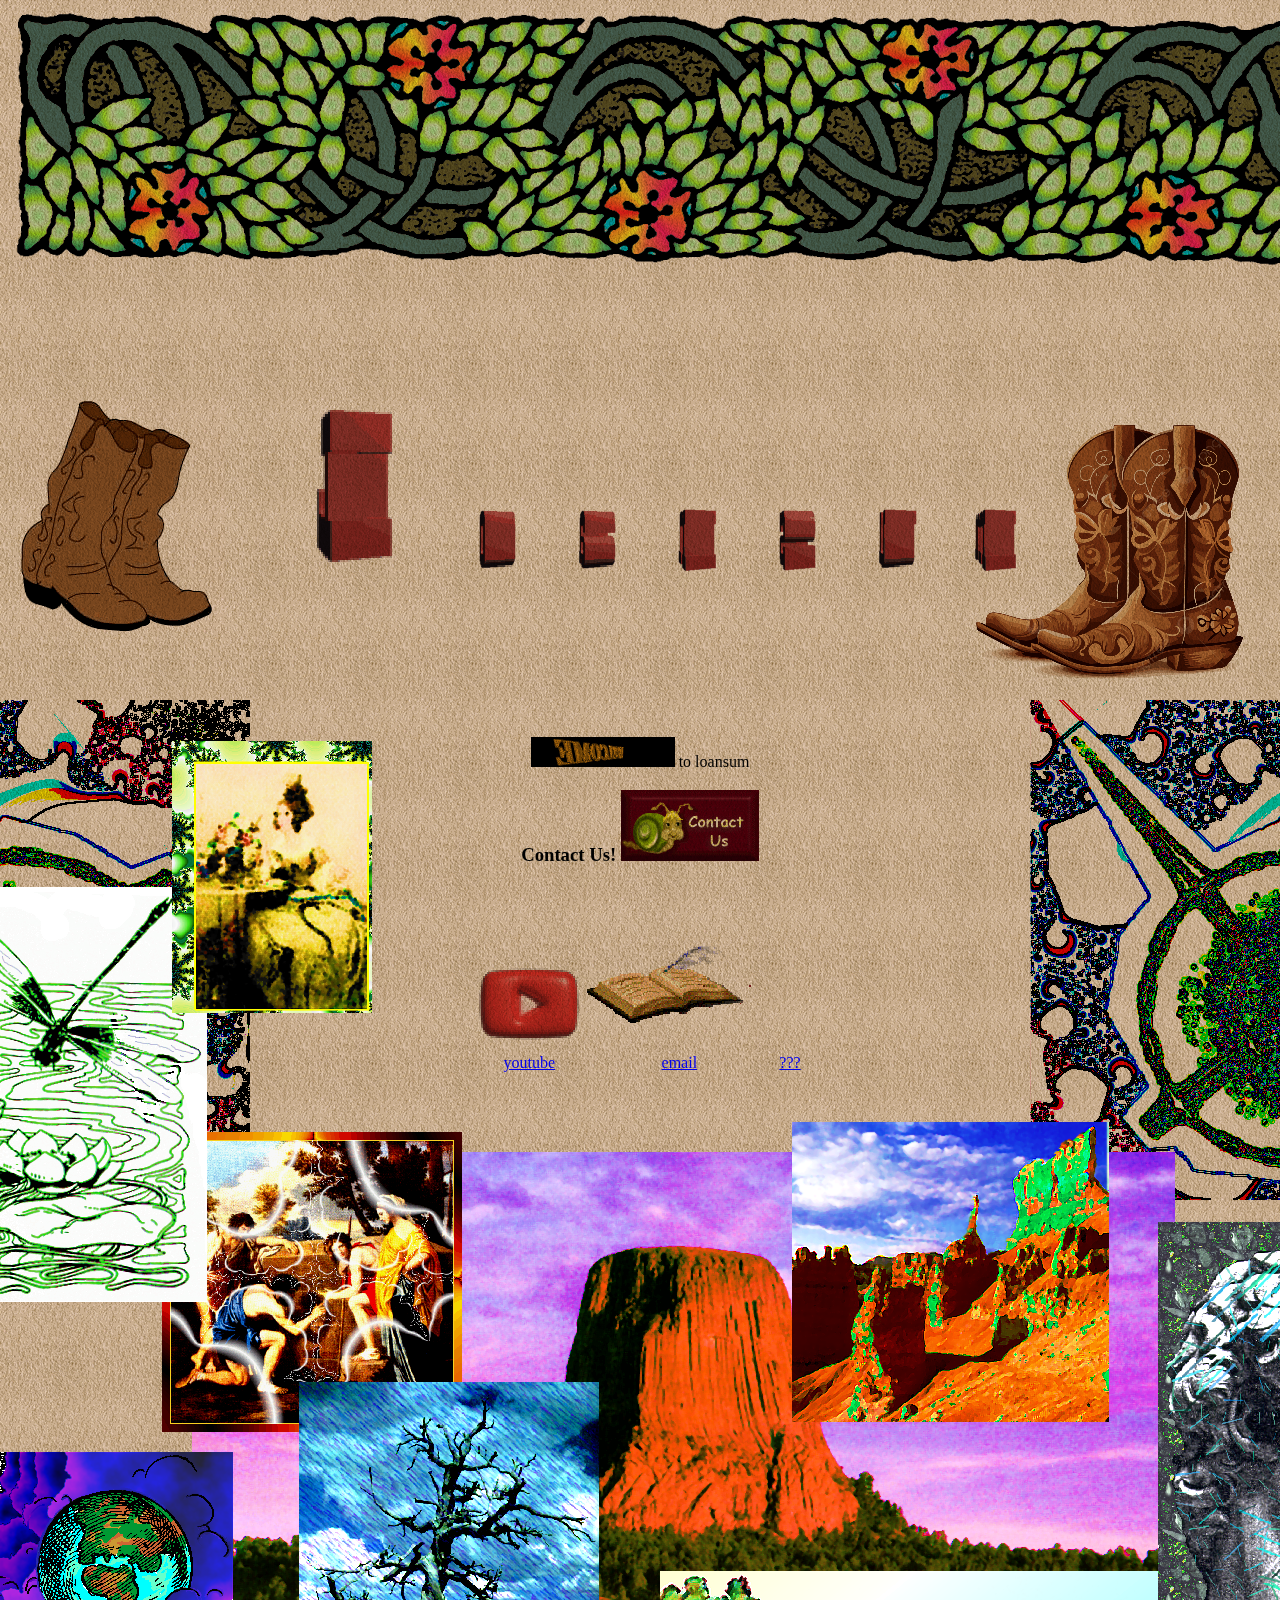
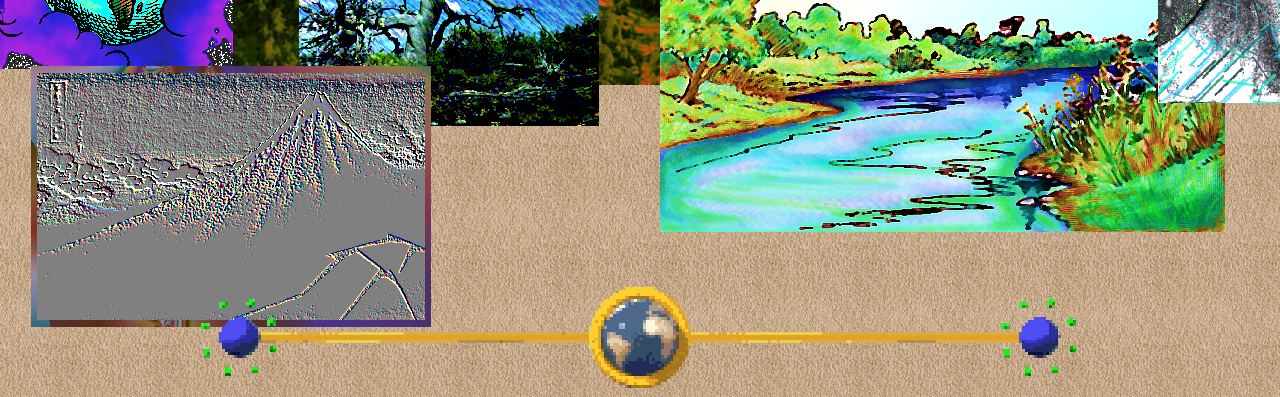
<file: index.html>
<!DOCTYPE html>
<html>
    <head>
    <link rel="stylesheet" type="text/css" href="style.css">
</head>
<body>
    <img src="images/SPACAMEB.BMP" style="position:absolute;top:700px;right:-250px;width:500px">
    <img src="images/SPACAMEB.BMP" style="position:absolute;top:700px;left:-250px;width:500px">
    <img src="images/FLORAL5.BMP">
    <h1>
        <p id="title"><img src="images\54\CAP2\L.GIF" width="200"><img src="images\55\LOW2\O.GIF" width="100"><img src="images\55\LOW2\A.GIF" width="100"><img src="images\55\LOW2\N.GIF" width="100"><img src="images\55\LOW2\S.GIF" width="100"><img src="images\55\LOW2\U.GIF" width="100"><img src="images\55\LOW2\M.GIF" width="100"></p>
    </h1>
    <div id="menu">
        
        
    <br>
        <p><img src="images\wel.gif"> to loansum</p>
        <h3>Contact Us!
            <img src="images\snailcontact.gif">
        </h3>
        <div class="links">
            <a href="https://www.youtube.com/@LoanSumBand">
                <img src="images/youtube(2).png" width="100px">
                youtube
            </a>
            <a href="mailto:nicholas.heinen@gmail.com?subject=Add to Mailing List&amp;body=Hello, I'd like to be added to the mailing list!">    
                <img src="images\mail122.gif" width="200px">
                email
            </a>
            <a href="https://youtu.be/1nyTBsazS-4?si=-BnMjNl-oK2-hWjj">???</a>
        </div>
        
    </div>
    <div class="scrap">
        <img src="images\DEVLSTWR.BMP" style='left:0px;top:0px'>
        <img src="images\EARTH.BMP" style="left:-200px;top:300px">
        <img src="images\CANYON.BMP" style="left:600px;top:-30px">
        <img src="images\ARCADIA.BMP" style="width:300px;top:-20px;left:-30px">
        <img src="images/RIVER.BMP" style='left:468px;top:419px'>
        <img src="images/RAINSTRM.BMP" style='left:107px;top:230px;width:300px'>
        <img src="images/DRAGFLY2.BMP" style='left:-266px;top:-265px'>
        <img src="images\HDAVID.BMP" style='left:966px;top:70px;width:350px'>
        <img src="images/THEMONTN.BMP" style='left:-161px;top:514px;width:400px'>
        <img src="images/YELLWLDY.BMP" style='left:-20px;top:-411px;width:200px;'>
        <img src="images/WORLDCLR.GIF" style='left:0px;top:726px; width:70%'>
    </div>
    
    <img src="images\48.GIF" style="position:absolute; top:400px; left:20px">
    <img style="position:absolute; right:20px; top:400px" width="300px" src="images/pngtree-western-boots-png-image_11245654-453980518.png">

</body></html>
</file>
<file: style.css>
*{
    font-family: serif;
    image-rendering: pixelated;
}
body{
    background-image: url("images/RWD_BK2.GIF");
    text-align: center;
    margin: 0px;
}
h1 {
    font-size: 100px;
    text-align: center;
    width: 100%;
}

.links{
    display: flex;
    flex-direction: row;
    justify-content: center;
    align-items: flex-end;
    margin:5em;
}
a {
    cursor: pointer;
    display: flex;
    flex-direction: column;
}

.wrap{
    margin: auto;
    align-items: center;
    padding: auto;
    display: block;
    position:absolute;
    top:2200px
}
.wrap>img{
    margin: auto;
    display: block;
}
.scrap{
    position: relative;
    left: 15%;
}
.scrap>img{
    mix-blend-mode: normal;
    position: absolute;
}

#menu
{
    align-items: center;
    text-align: center;
    margin:auto;
}

img{
    mix-blend-mode: multiply;
}
</file>
